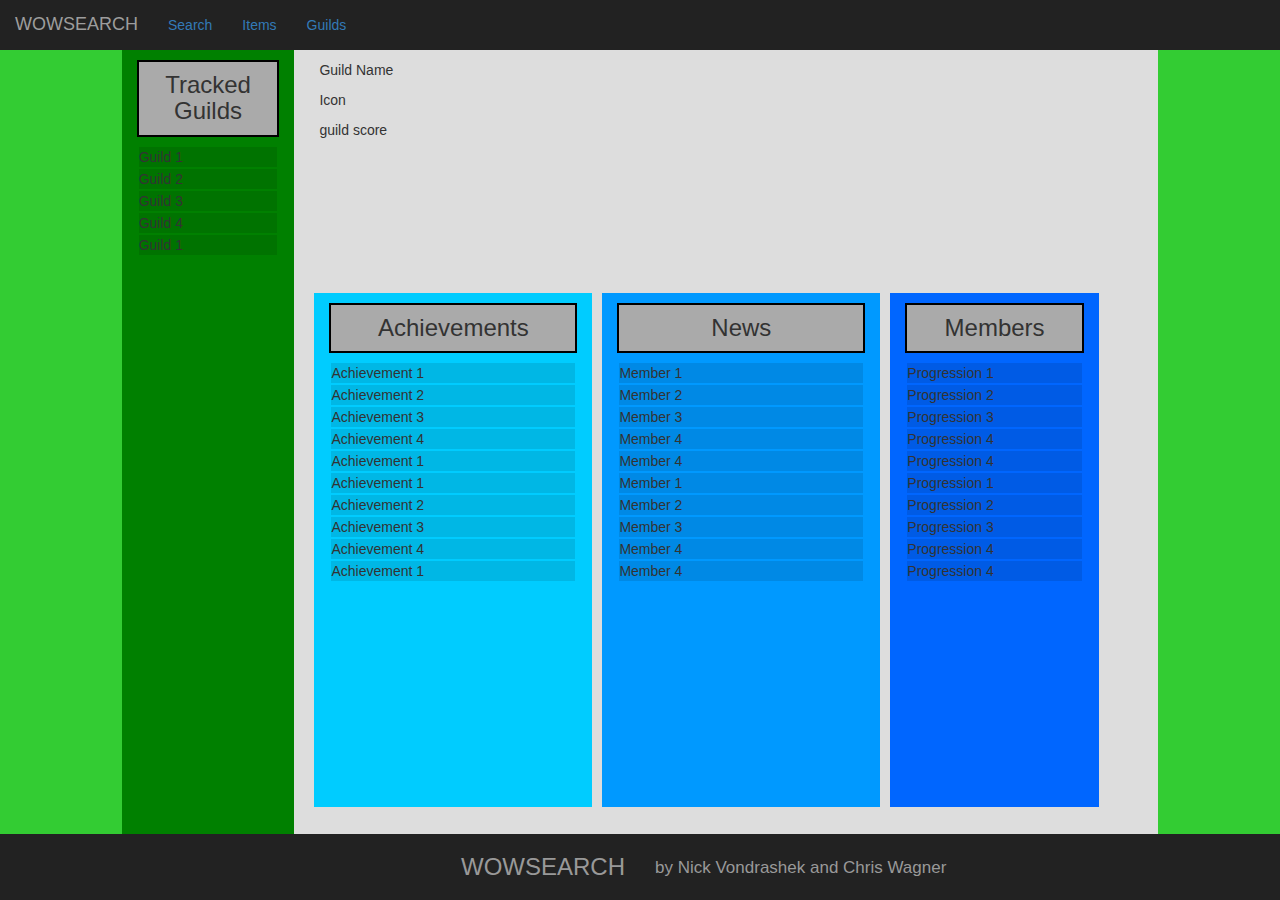
<file: guilds.html>
<!DOCTYPE html PUBLIC "-//W3C//DTD HTML 4.01 Transitional//EN" "http://www.w3.org/TR/html4/loose.dtd">
<html>
<head>
<link rel="stylesheet" href="//netdna.bootstrapcdn.com/bootstrap/3.1.0/css/bootstrap.min.css">
<link rel="stylesheet" href="guilds.css">
</head>
<body>
<ul class="nav navbar-nav navbar-inverse">
  <h4 class="navbar-text">WOWSEARCH</h4>
  <li><a href="/index.html">Search</a></li>
  <li><a href="/items.html">Items</a></li>
  <li><a href="/guilds.html">Guilds</a></li>
</ul>
<div class="shell col-sm-10 col-sm-offset-1 col-md-10 col-md-offset-1">
<div class="tracked_guilds col-sm-2 col-md-2">
  <div class="tg_header">
    <h3>Tracked Guilds</h3>
  </div>
  <ul>
    <li class="glist_element">Guild 1</li>
    <li class="glist_element">Guild 2</li>
    <li class="glist_element">Guild 3</li>
    <li class="glist_element">Guild 4</li>
    <li class="glist_element">Guild 1</li>
  </ul>
</div>
<div class="guild_info col-sm-10 col-md-10">
  
    <div class="selected_guild_header col-sm-12 col-md-12">
      <p>Guild Name</p><p>Icon</p><p>guild score</p>
    </div>
  <div class="list_shell">
    <div class="achievements col-sm-4 col-md-4">
      <div class="tg_header">
	<h3>Achievements</h3>
      </div>
      <ul>
	<li class="glist_element">Achievement 1</li>
	<li class="glist_element">Achievement 2</li>
	<li class="glist_element">Achievement 3</li>
	<li class="glist_element">Achievement 4</li>
	<li class="glist_element">Achievement 1</li>
	<li class="glist_element">Achievement 1</li>
	<li class="glist_element">Achievement 2</li>
	<li class="glist_element">Achievement 3</li>
	<li class="glist_element">Achievement 4</li>
	<li class="glist_element">Achievement 1</li>
      </ul>
    </div>
    <div class="members col-sm-4 col-md-4">
      <div class="tg_header">
	<h3>News</h3>
      </div>
      <ul>
	<li class="glist_element">Member 1</li>
	<li class="glist_element">Member 2</li>
	<li class="glist_element">Member 3</li>
	<li class="glist_element">Member 4</li>
	<li class="glist_element">Member 4</li>
	<li class="glist_element">Member 1</li>
	<li class="glist_element">Member 2</li>
	<li class="glist_element">Member 3</li>
	<li class="glist_element">Member 4</li>
	<li class="glist_element">Member 4</li>
      </ul>
    </div>
    <div class="selected_member col-sm-3 col-md-3">
      <div class="tg_header">
	<h3>Members</h3>
      </div>
      <ul>
	<li class="glist_element">Progression 1</li>
	<li class="glist_element">Progression 2</li>
	<li class="glist_element">Progression 3</li>
	<li class="glist_element">Progression 4</li>
	<li class="glist_element">Progression 4</li>
	<li class="glist_element">Progression 1</li>
	<li class="glist_element">Progression 2</li>
	<li class="glist_element">Progression 3</li>
	<li class="glist_element">Progression 4</li>
	<li class="glist_element">Progression 4</li>
      </ul>
    </div>
  </div>
</div>    
</div>
<div class="footer">
  <div class="container">
   
    <h3 class="name col-sm-6 col-md-6">WOWSEARCH</h3>
    <p class="authors col-sm-6 col-md-6">by Nick Vondrashek and Chris Wagner</p>
    
  </div>
</div>
</body>
</html>
</file>
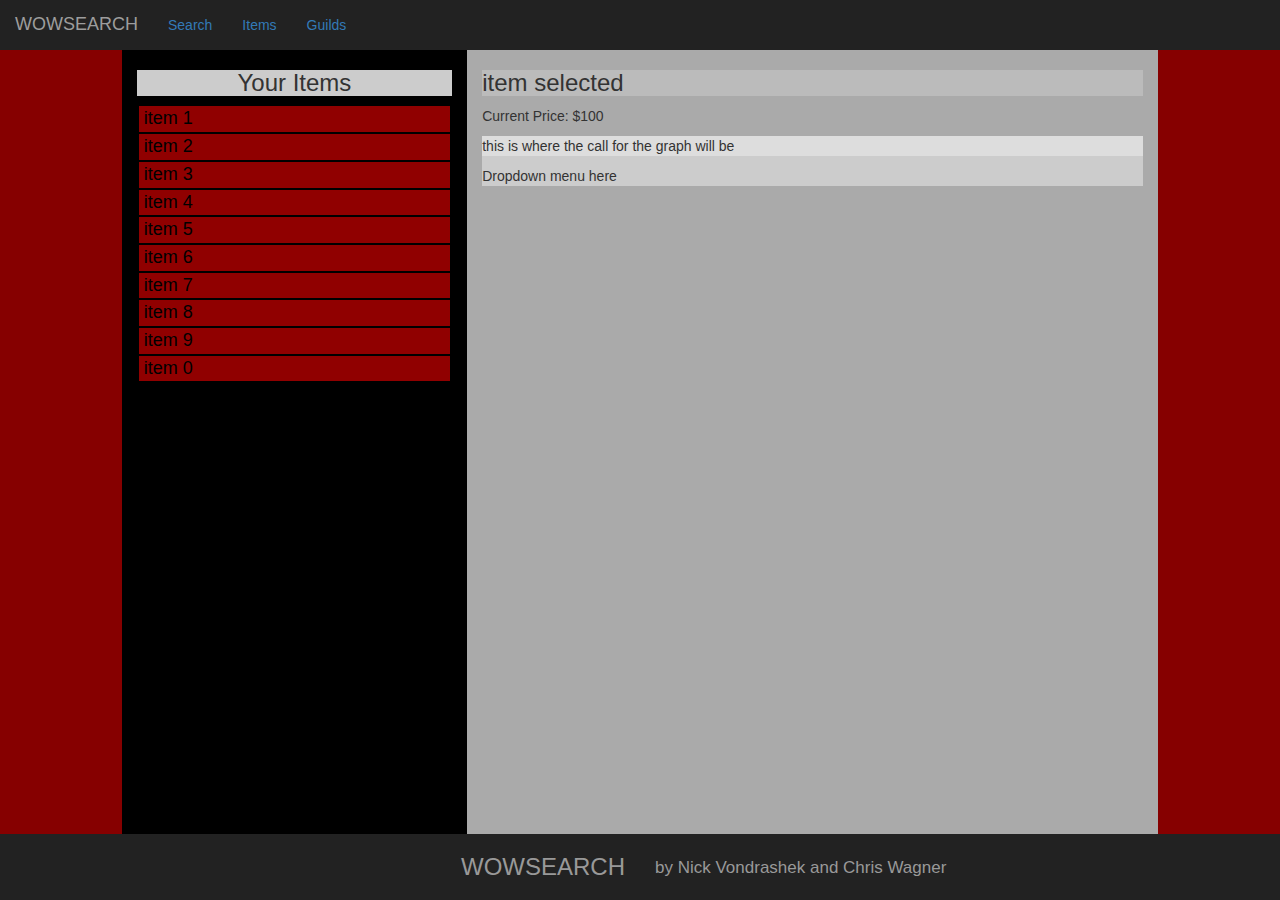
<file: items.html>
<!DOCTYPE html PUBLIC "-//W3C//DTD HTML 4.01 Transitional//EN" "http://www.w3.org/TR/html4/loose.dtd">
<html>
<head>
<link rel="stylesheet" href="//netdna.bootstrapcdn.com/bootstrap/3.1.0/css/bootstrap.min.css">
<link rel="stylesheet" href="items.css">
</head>
<body>
<!--<div class="wrap">-->
<ul class="nav navbar-nav navbar-inverse">
  <h4 class="navbar-text">WOWSEARCH</h4>
  <li><a href="/index.html">Search</a></li>
  <li><a href="/items.html">Items</a></li>
  <li><a href="/guilds.html">Guilds</a></li>
</ul>
<div class="shell col-sm-10 col-sm-offset-1 col-md-10 col-md-offset-1">
  <div class="item_list col-sm-4 col-md-4">
    <div class="list_header">
      <h3>Your Items</h3>
    </div>
    <ul>
      <li class="ilist_element">item 1</li>
      <li class="ilist_element">item 2</li>
      <li class="ilist_element">item 3</li>
      <li class="ilist_element">item 4</li>
      <li class="ilist_element">item 5</li>
      <li class="ilist_element">item 6</li>
      <li class="ilist_element">item 7</li>
      <li class="ilist_element">item 8</li>
      <li class="ilist_element">item 9</li>
      <li class="ilist_element">item 0</li>
    </ul>
  </div>
  <div class="selected_item col-sm-8 col-md-8">
    <div class="item_header">
      <h3>item selected</h3>
    </div>
	<p>Current Price: $100</p>
	<div class="graph_section">
	  <div class="graph">
	    <p>this is where the call for the graph will be</p>
	  </div>
	  <div class="time_dd">
	    <p>Dropdown menu here</p>
	  </div>
	</div>
      </div>
    </div>
<!--</div>-->

<div class="footer">
  <div class="container">
   
    <h3 class="name col-sm-6 col-md-6">WOWSEARCH</h3>
    <p class="authors col-sm-6 col-md-6">by Nick Vondrashek and Chris Wagner</p>
    
  </div>
</div>
</body>
</html>
</file>
<file: guilds.css>
ul{
  list-style-type:none;
  padding-left:0px;
}
h3, .h3{
  margin-top:10px;
}
html {
  height: 100%;
  background:#fff;
}
body{
  height:100%;
  background:#3c3;
  
}
.nav{
  width:100%;
  height:50px;
  
}
.shell{
  height:88%;
  display:table;
  
}
.list_shell{
  height:65%;
}
.tg_header{
  border:2px solid black;
  text-align:center;
  margin-top:10px;
  margin-bottom:10px;
  background:#aaa;
}
.tracked_guilds{
  background:green;
  list-style-type:none;
  text-align:left;
  height:100%;
}
.guild_info{
  background:#ddd;
  height:100%;
}
.selected_guild_header{
  padding:10px;
  height:30%;
}
.achievements{
  background:#0cf;
  text-align:left;
  height:100%;
  margin:5px;
}

.members{
  background:#09f;
  text-align:left;
  height:100%;
  margin:5px;
}

.selected_member{
  background:#06f;
  text-align:left;
  height:100%;
  margin:5px;
}
.glist_element{
  background:rgba(0,0,0,.1);
  margin:2px;
  
}
.footer{
 
  background:#222;
  color:#999;
  position:fixed;
  bottom:0px;
  width:100%;
  
}
.name{
/*float:left;*/
text-align:right;
margin:20px 0px;
/*padding-left:72px;*/
font-size:24px;
}
.authors{
margin:22px 0px 10px 0px;
/*padding:1px 1px 1px 1px;*/
font-size:17px;
text-align:left;

}
</file>
<file: items.css>
* {
  margin: 0;
}
ul{
  list-style-type:none;
  padding-left:0px;
}

html {
  height: 100%;
  background:#fff;
}
body{
  height:100%;
  background:rgb(134,0,0);
}
/*.wrap {
  min-height: 100%;
  margin-bottom: -66px; 
}*/
/*.wrap:after {
  content: "";
  display: block;
}
.wrap:after {
  
  height: 66px; 
}*/

.nav{
  width:100%;
  height:50px;
  
}
.shell{
  height:88%;
  
}
.item_list{
  height:100%;
  background:black;
  
}
.list_header{
  background:#ccc;
  text-align:center;
}
.ilist_element{
  background:rgb(144,0,0);
  margin:2px;
  color:black;
  padding-left:5px;
  font-size:18px;
  
}
.selected_item{
  background:#aaa;
  height:100%;
}
.item_header{
  background:#bbb;
}
.graph_section{
  background:#ccc;
}
.graph{
  background:#ddd;
}
.time_dd{
  
}
.footer{
 
  background:#222;
  color:#999;
  position:fixed;
  bottom:0px;
  width:100%;
  height:66px;
  
}
.name{
/*float:left;*/
text-align:right;
margin-bottom:20px;
/*padding-left:72px;*/
font-size:24px;
}
.authors{
margin:22px 0px 10px 0px;
/*padding:1px 1px 1px 1px;*/
font-size:17px;
text-align:left;

}
</file>
